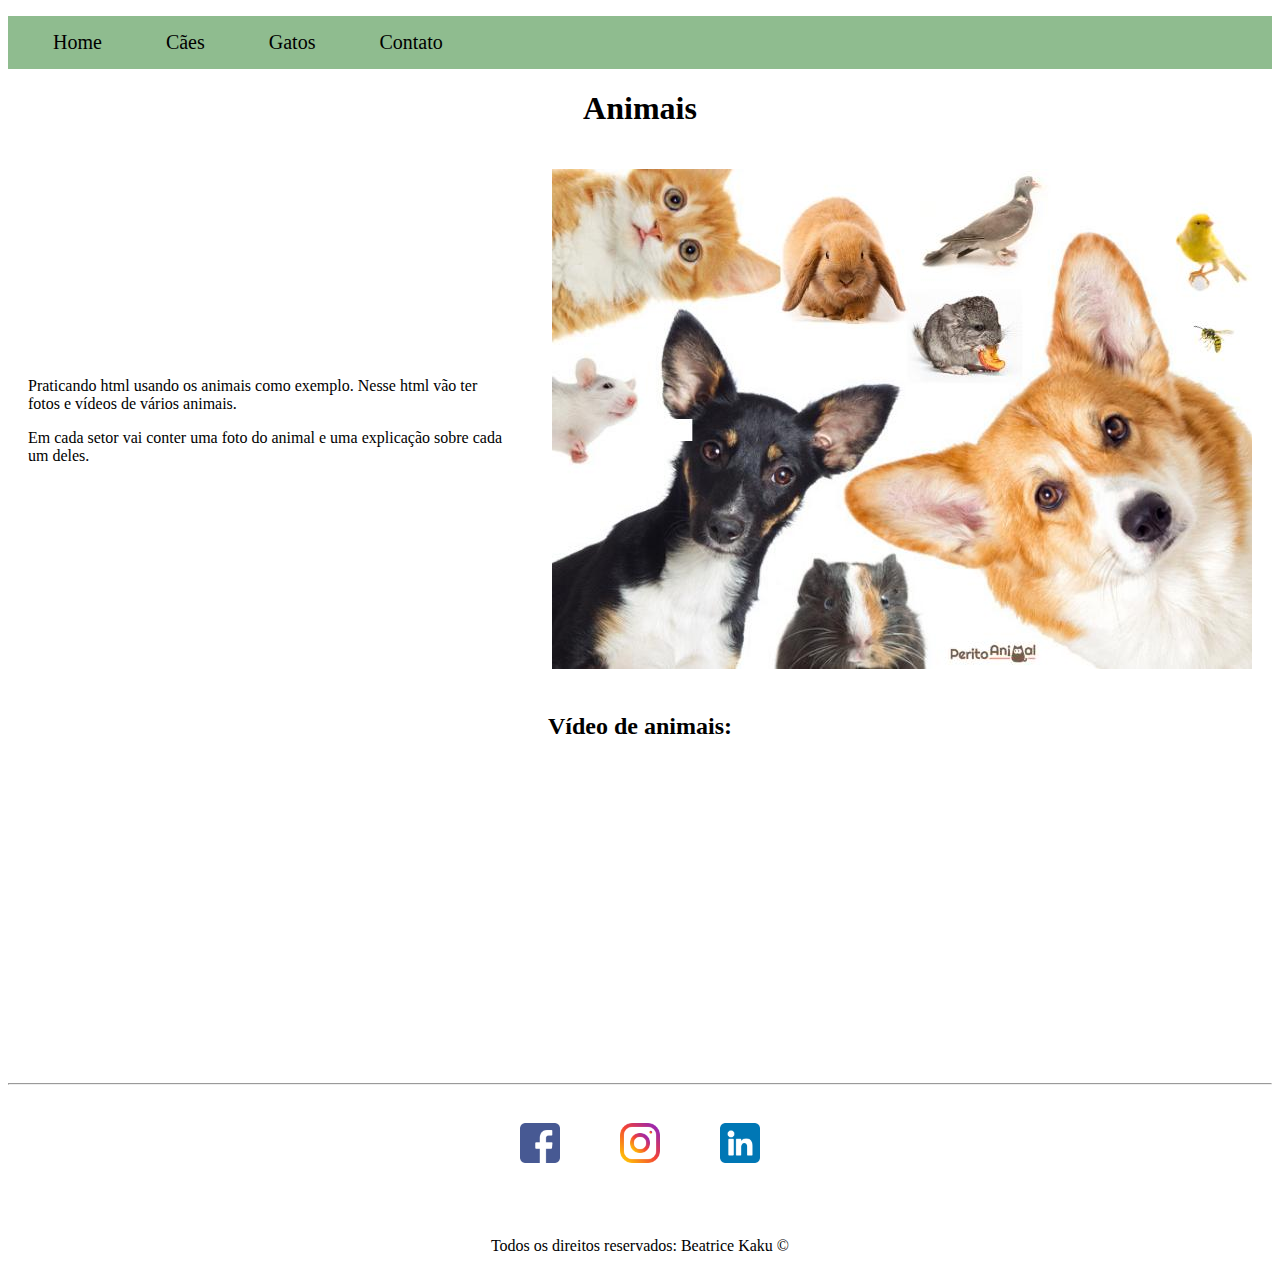
<file: index.html>
<!DOCTYPE html>
<html lang="pt-br">

<head>
    <meta charset="UTF-8">
    <meta http-equiv="X-UA-Compatible" content="IE=edge">
    <meta name="viewport" content="width=device-width, initial-scale=1.0">
    <title>Animais</title>
    <link rel="stylesheet" href="assets/css/style.css">
</head>

<body>
    <nav>
        <ul class="menu">
            <li>
                <a href="index.html">Home</a>
            </li>
            <li>
                <a href="cães.html">Cães</a>
            </li>
            <li>
                <a href="gatos.html">Gatos</a>
            </li>
            <li>
                <a href="contato.html">Contato</a>
            </li>
        </ul>
    </nav>
    
    <h1 class="center">Animais</h1>

    <div class="container">
        <div class="text">
            <p>
                Praticando html usando os animais como exemplo. Nesse html vão ter fotos e vídeos de vários animais.
            </p>
            <p>
                Em cada setor vai conter uma foto do animal e uma explicação sobre cada um deles.
            </p>

        </div>

        <div>
            <img class="img" src="assets/photos/49_animais_domesticos_definicao_e_especies_23221_orig.jpg"
                alt="Foto com vários animais domésticos">
        </div>

    </div>

    <h2 class="center">Vídeo de animais:</h2>
    <div class="container">
        <iframe width="560" height="315" src="https://www.youtube.com/embed/mHN2eNigz3o" title="YouTube video player"
        frameborder="0" allow="accelerometer; autoplay; clipboard-write; encrypted-media; gyroscope; picture-in-picture"
        allowfullscreen>
    </iframe>
    </div>
    <hr>
    <footer>
        <div class="container mb-40">
            <a href="https://www.facebook.com" target="_blank">
                <img class="tm" src="assets/photos/facebook.png" alt="Logo do Facebook">
            </a>
            
            <a href="https://www.instagram.com" target="_blank">
                <img class="tm" src="assets/photos/instagram.png" alt="Logo do Instagram">
            </a>
            
            <a href="https://www.linkedin.com" target="_blank">
                <img class="tm" src="assets/photos/linkedin.png" alt="Logo do LinkedIn">
            </a>
            
        </div>
      <p class="center">
        Todos os direitos reservados: Beatrice Kaku &copy;
      </p> 
    </footer>

</body>

</html>
</file>
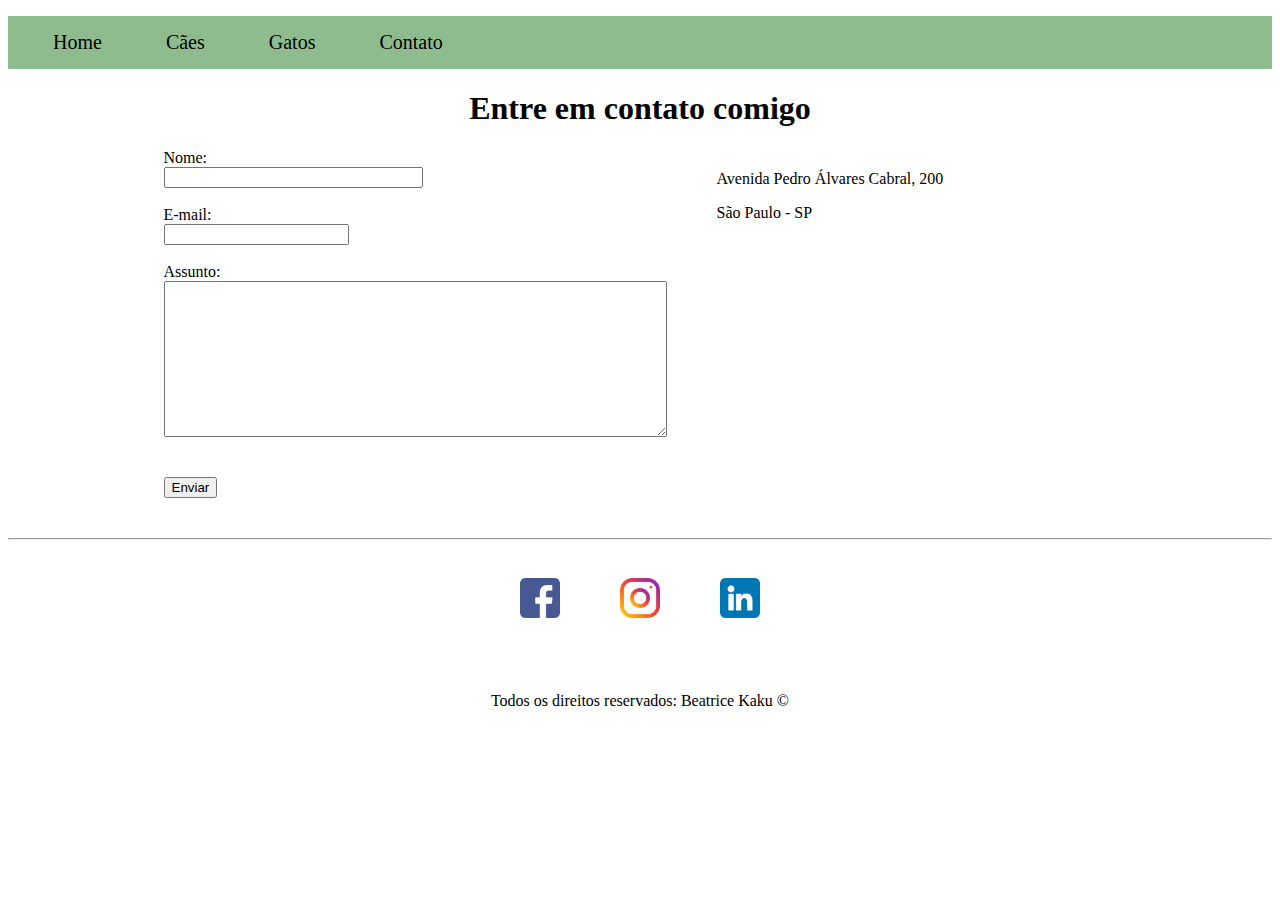
<file: contato.html>
<!DOCTYPE html>
<html lang="pt-br">

<head>
    <meta charset="UTF-8">
    <meta http-equiv="X-UA-Compatible" content="IE=edge">
    <meta name="viewport" content="width=device-width, initial-scale=1.0">
    <title>Contato</title>
    <link rel="stylesheet" href="assets/css/style.css">
</head>

<body>
    <nav>
        <ul class="menu">
            <li>
                <a href="index.html">Home</a>
            </li>
            <li>
                <a href="cães.html">Cães</a>
            </li>
            <li>
                <a href="gatos.html">Gatos</a>
            </li>
            <li>
                <a href="contato.html">Contato</a>
            </li>
        </ul>
    </nav>

    <h1 class="center">Entre em contato comigo</h1>

    <div class="container mb-40">
        <div>
            <form>
                <label for="nome">Nome:</label> <br>
                <input type="text" id="nome" onkeyup="validaNome()">
                <div id = "txtNome"></div>
                <br>
                <label for="email">E-mail:</label> <br>
                <input type="email" id="email" onkeyup="validaEmail()">
                <div id = "txtEmail"></div>
                <br>
                <label for="assunto">Assunto:</label> <br>
                <textarea name="assunto" id="assunto" cols="60" rows="10" onkeyup="validaAssunto()"></textarea>
                <div id = "txtAssunto"></div>
                <br>
                <br>
                <button onclick="enviar()">Enviar</button>
            </form>
        </div>
        <div class="ml-50">
            <p>Avenida Pedro Álvares Cabral, 200</p>
            <p>São Paulo - SP</p>

            <iframe
                src="https://www.google.com/maps/embed?pb=!1m18!1m12!1m3!1d3656.563659408765!2d-46.65984949113755!3d-23.58410984568819!2m3!1f0!2f0!3f0!3m2!1i1024!2i768!4f13.1!3m3!1m2!1s0x94ce59ef20ca943f%3A0xcd882f542e5eec7a!2sAv.%20Pedro%20%C3%81lvares%20Cabral%2C%20200%20-%20Para%C3%ADso%2C%20S%C3%A3o%20Paulo%20-%20SP%2C%2004094-050!5e0!3m2!1spt-BR!2sbr!4v1653064232792!5m2!1spt-BR!2sbr"
                width="400" height="250" style="border:0;" allowfullscreen="" loading="lazy"
                referrerpolicy="no-referrer-when-downgrade" id="mapa" onmousemove="mapaZoom()" onmouseout="mapaNormal()">
            </iframe>
        </div>
    </div>
    <hr>
    <footer>
        <div class="container mb-40">
            <a href="https://www.facebook.com" target="_blank">
                <img class="tm" src="assets/photos/facebook.png" alt="Logo do Facebook">
            </a>
            
            <a href="https://www.instagram.com" target="_blank">
                <img class="tm" src="assets/photos/instagram.png" alt="Logo do Instagram">
            </a>
            
            <a href="https://www.linkedin.com" target="_blank">
                <img class="tm" src="assets/photos/linkedin.png" alt="Logo do LinkedIn">
            </a>
            
        </div>
      <p class="center">
        Todos os direitos reservados: Beatrice Kaku &copy;
      </p> 
    </footer>
    
    <script src="assets/js/script.js"></script>
</body>

</html>
</file>
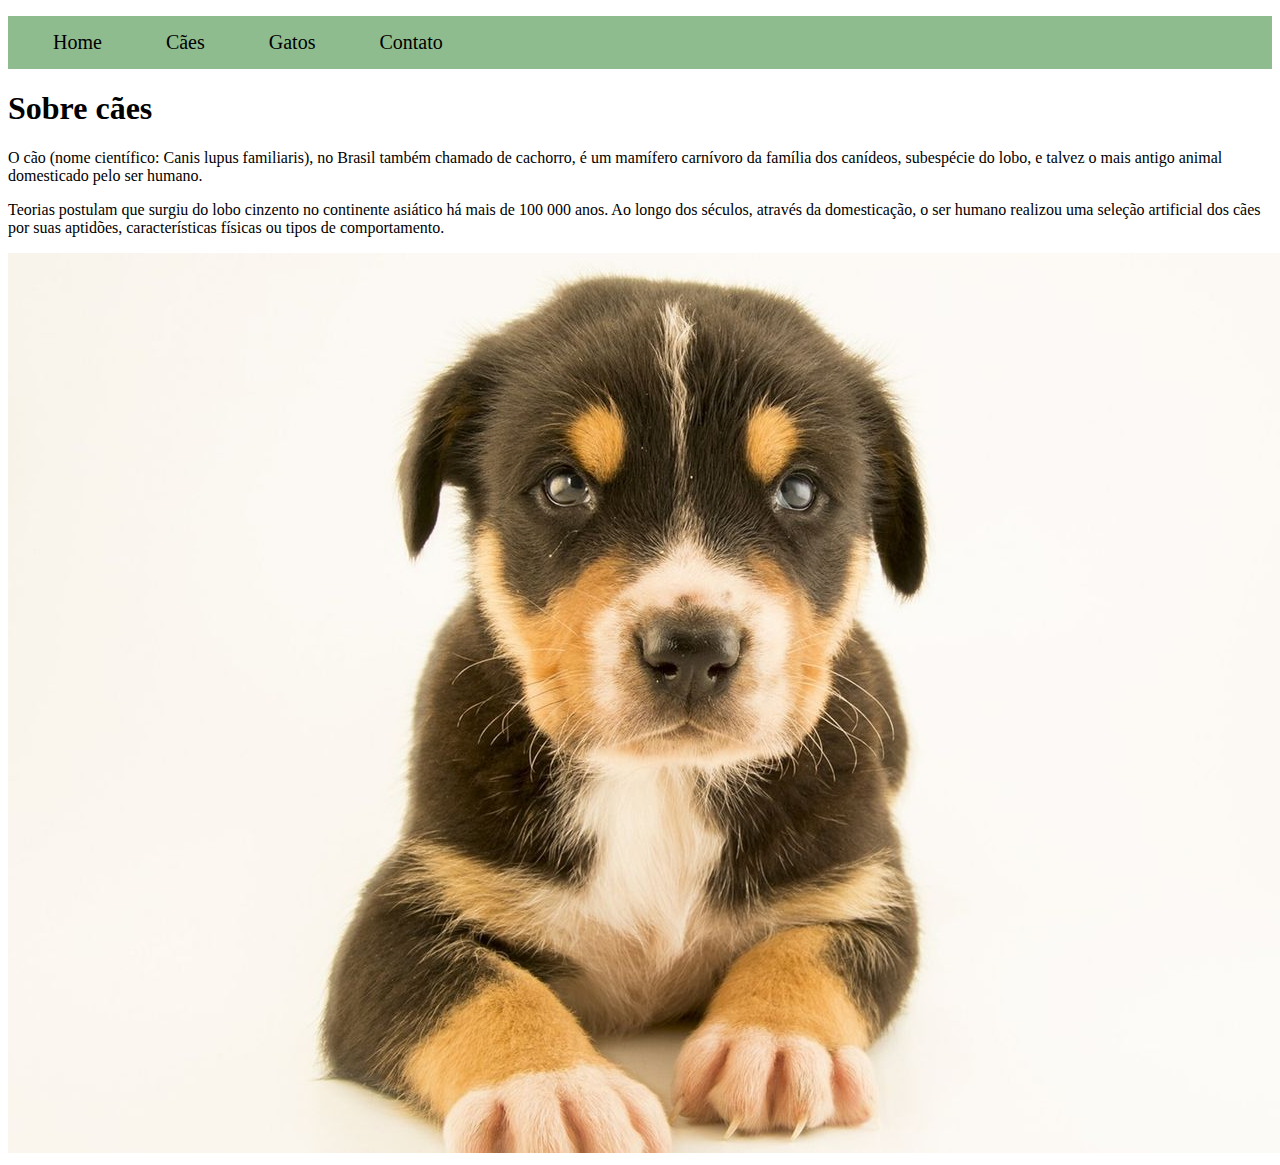
<file: cães.html>
<!DOCTYPE html>
<html lang="pt-br">
<head>
    <meta charset="UTF-8">
    <meta http-equiv="X-UA-Compatible" content="IE=edge">
    <meta name="viewport" content="width=device-width, initial-scale=1.0">
    <title>Cães</title>
    <link rel="stylesheet" href="assets/css/style.css">
</head>
<body>
    <nav>
        <ul class="menu">
            <li>
                <a href="index.html">Home</a>
            </li>
            <li>
                <a href="cães.html">Cães</a>
            </li>
            <li>
                <a href="gatos.html">Gatos</a>
            </li>
            <li>
                <a href="contato.html">Contato</a>
            </li>
        </ul>
    </nav>
    
    <h1>Sobre cães</h1>

    <p>
        O cão (nome científico: Canis lupus familiaris), no Brasil também chamado de cachorro, 
        é um mamífero carnívoro da família dos canídeos, subespécie do lobo, e talvez o mais antigo animal 
        domesticado pelo ser humano. 
    </p>

    <p>
        Teorias postulam que surgiu do lobo cinzento no continente asiático há mais de 100 000 anos. Ao longo dos séculos, através da domesticação, o ser humano 
        realizou uma seleção artificial dos cães por suas aptidões, características físicas ou tipos de comportamento.
    </p>

    <img src="assets/photos/domestic-dog.jpg" alt="Foto ilustrativa de um cão doméstico">
</body>
</html>
</file>
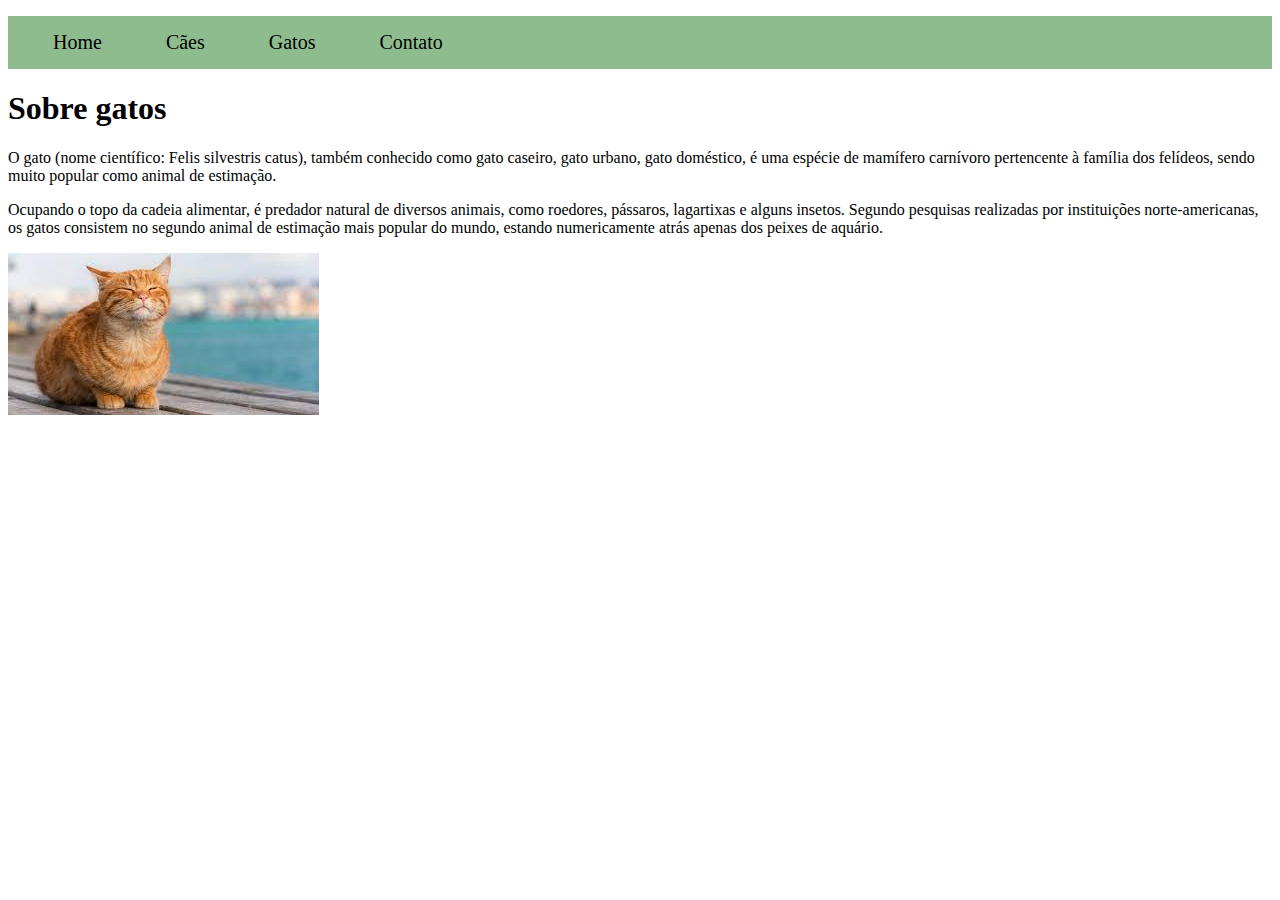
<file: gatos.html>
<!DOCTYPE html>
<html lang="en">
<head>
    <meta charset="UTF-8">
    <meta http-equiv="X-UA-Compatible" content="IE=edge">
    <meta name="viewport" content="width=device-width, initial-scale=1.0">
    <title>Gatos</title>
    <link rel="stylesheet" href="assets/css/style.css">
</head>
<body>
    <nav>
        <ul class="menu">
            <li>
                <a href="index.html">Home</a>
            </li>
            <li>
                <a href="cães.html">Cães</a>
            </li>
            <li>
                <a href="gatos.html">Gatos</a>
            </li>
            <li>
                <a href="contato.html">Contato</a>
            </li>
        </ul>
    </nav>
    
    <h1>Sobre gatos</h1>

    <p>O gato (nome científico: Felis silvestris catus), também conhecido como gato caseiro, gato urbano, gato doméstico, 
        é uma espécie de mamífero carnívoro pertencente à família dos felídeos, sendo muito popular como animal de estimação. 
    </p>

    <p>
        Ocupando o topo da cadeia alimentar, é predador natural de diversos animais, como roedores, pássaros, lagartixas e 
        alguns insetos. Segundo pesquisas realizadas por instituições norte-americanas, os gatos consistem no segundo animal
        de estimação mais popular do mundo, estando numericamente atrás apenas dos peixes de aquário.
    </p>
    <img src="assets/photos/gato.jpeg" alt="Foto ilustrativa de um gato doméstico">
</body>
</html>
</file>
<file: assets/css/style.css>
/*
Estilo da página Index
*/
.center {
    text-align: center;
}

.container {
    display: flex;
    flex-flow: row;
    align-items: center;
    justify-content: center;
}

.text {
    text-align: left;
    padding: 20px;
}

.img {
    padding: 20px;
}
.menu {
    background-color: darkseagreen;
    padding: 15px;
}
.menu li{
    display: inline;
    padding: 30px;
}

.menu li a {
    text-decoration: none;
    color: black;
    font-size: 20px;
}

.menu li a:hover {
    color: lightseagreen;
}

.tm {
    width: 40px;
    height: 40px;
    padding: 30px;
}

.mb-40 {
    margin-bottom: 40px;
}

/*
Estilo da página Contato
*/

.ml-50 {
    margin-left: 50px;
}



/*
Estilo da página Cães
*/




/*
Estilo da página Gatos
*/
</file>
